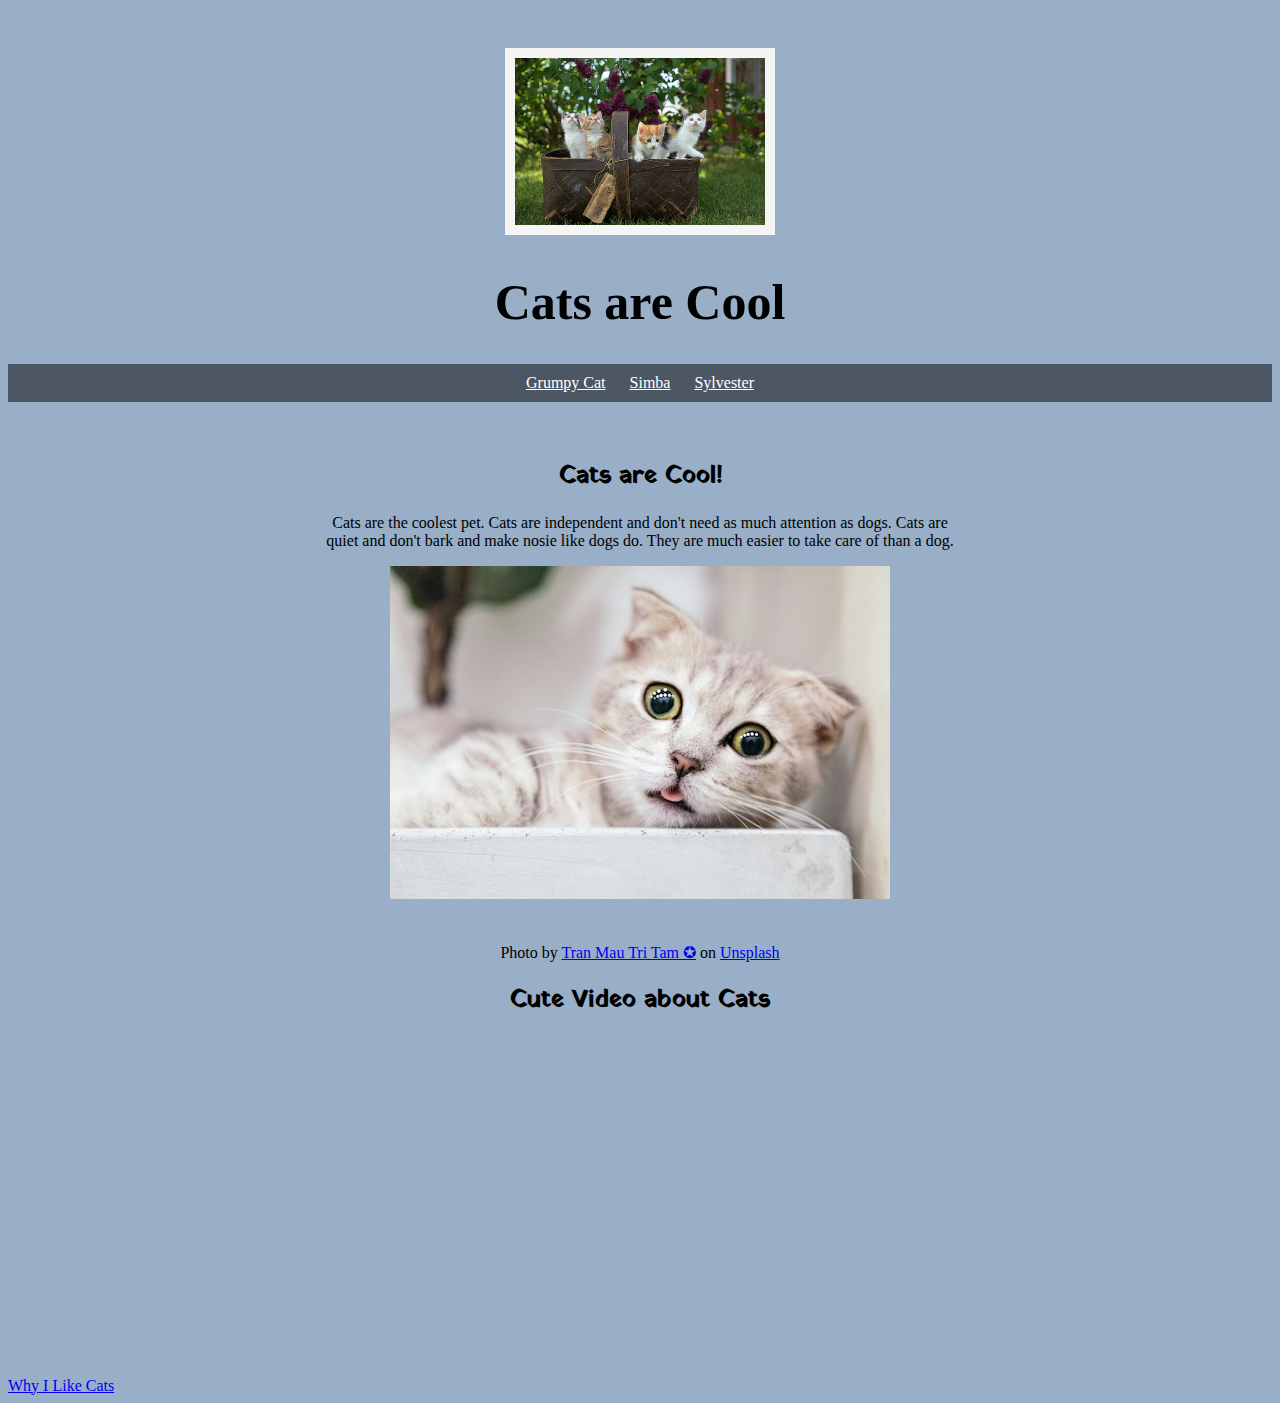
<file: index.html>
<!DOCTYPE html>
    <html>
        <head>
            <meta charset="utf-8">
            <title>All about Cats</title>
            <link rel="stylesheet" href="styles.css">
            <link rel="preconnect" href="https://fonts.googleapis.com">
            <link rel="preconnect" href="https://fonts.gstatic.com" crossorigin>
            <link href="https://fonts.googleapis.com/css2?family=Yatra+One&display=swap" rel="stylesheet">
        </head>
        <body>
            <header>
                <img src="Images/Cats 3.jpg" alt="Kittens in a basket" width="250px" id="headerPic">
                <h1> Cats are Cool</h1>
                <ul>
                    <li><a class="headerLink"href="https://en.wikipedia.org/wiki/Grumpy_Cat" target="_blank">Grumpy Cat</a></li>
                    <li><a class="headerLink"href="https://en.wikipedia.org/wiki/Simba" target="_blank">Simba</a></li>
                    <li><a class="headerLink"href="https://en.wikipedia.org/wiki/Sylvester_the_Cat" target="_blank">Sylvester</a></li>
                  </ul>
            </header>
            <article>
                <h2>Cats are Cool!</h2>
                <p>
                    Cats are the coolest pet. 
                    Cats are independent and don't need as much attention as dogs. 
                    Cats are quiet and don't bark and make nosie like dogs do. 
                    They are much easier to take care of than a dog. 
                </p>
                <img src="Images/Cats 1.jpg" alt="Suprised cat">
                <br>
            </article>
            <article>
                Photo by <a href="https://unsplash.com/@tranmautritam?utm_content=creditCopyText&utm_medium=referral&utm_source=unsplash">Tran Mau Tri Tam ✪</a> on <a href="https://unsplash.com/photos/brown-tabby-cat-FbhNdD1ow2g?utm_content=creditCopyText&utm_medium=referral&utm_source=unsplash">Unsplash</a>
                <h2> Cute Video about Cats</h2>
                <iframe width="560" height="315" src="https://www.youtube.com/embed/cytJLvf-eVs?si=qPgazJLTcRj65kdH" title="YouTube video player" frameborder="0" allow="accelerometer; autoplay; clipboard-write; encrypted-media; gyroscope; picture-in-picture; web-share" referrerpolicy="strict-origin-when-cross-origin" allowfullscreen></iframe>
            </article>
            <footer>
                <a href="why.html">Why I Like Cats</a>
            </footer>
        </body>
    </html>
</file>
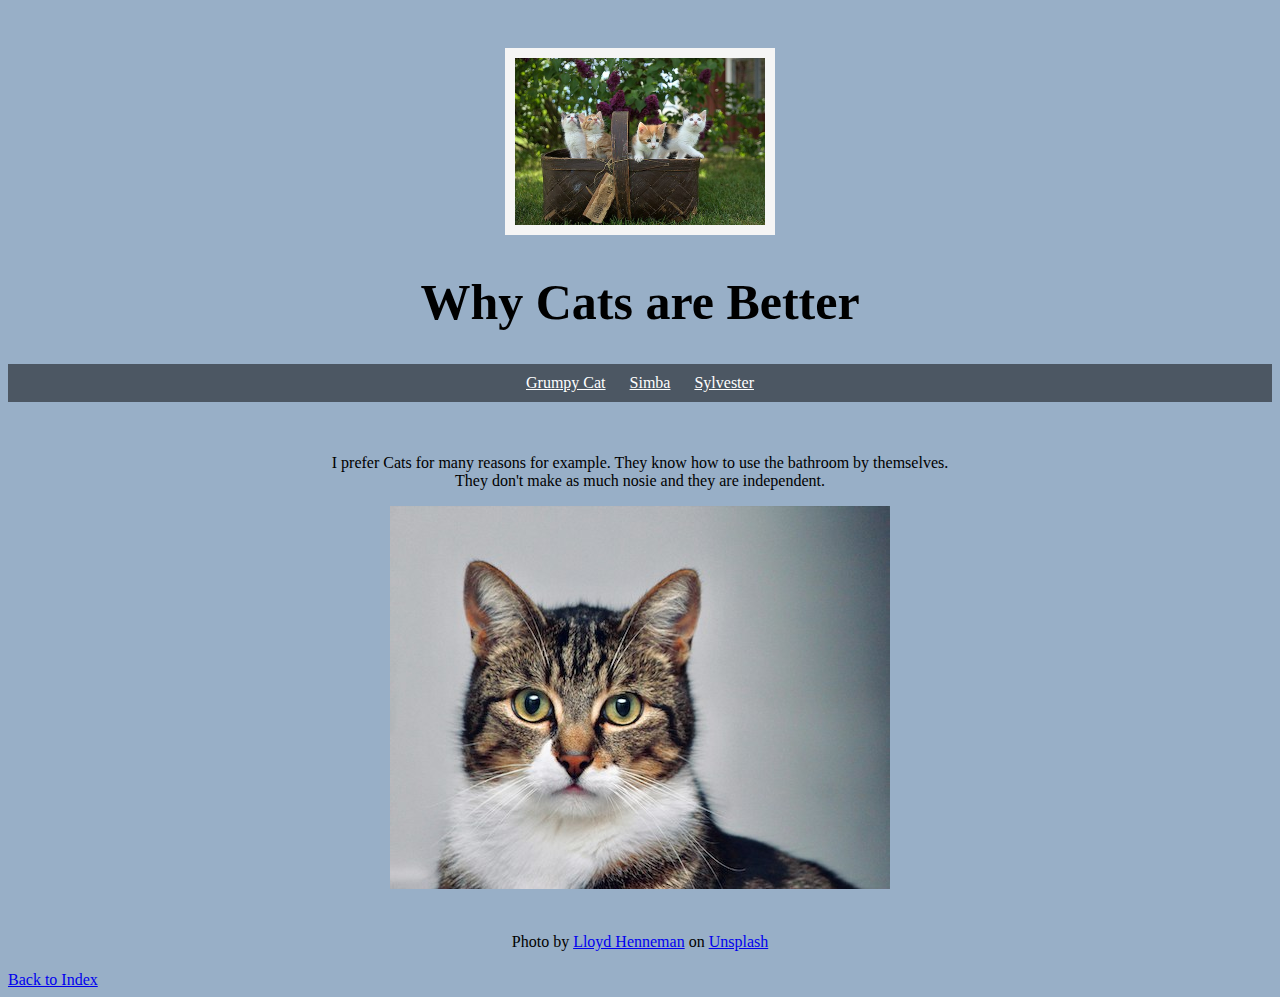
<file: why.html>
<!DOCTYPE html>
    <html>
        <head>
            <meta charset="utf-8">
            <title>All about Cats</title>
            <link rel="stylesheet" href="styles.css">
            <link rel="preconnect" href="https://fonts.googleapis.com">
            <link rel="preconnect" href="https://fonts.gstatic.com" crossorigin>
            <link href="https://fonts.googleapis.com/css2?family=Yatra+One&display=swap" rel="stylesheet">
        </head>
        <body>
            <header>
                <img src="Images/Cats 3.jpg" alt="Kittens in a basket" width="250px" id="headerPic">
                <h1>Why Cats are Better</h1>
                <ul>
                    <li><a class="headerLink"href="https://en.wikipedia.org/wiki/Grumpy_Cat" target="_blank">Grumpy Cat</a></li>
                    <li><a class="headerLink"href="https://en.wikipedia.org/wiki/Simba" target="_blank">Simba</a></li>
                    <li><a class="headerLink"href="https://en.wikipedia.org/wiki/Sylvester_the_Cat" target="_blank">Sylvester</a></li>
                  </ul>
            </header>
            <article>
                <p>
                I prefer Cats for many reasons for example. They know how to use the bathroom by themselves. They don't make as much nosie and they are independent.
                </p>
                <img src="Images/Cats 2.jpg" alt="Serious cat">
                <br>
            </article>
            <article>
                Photo by <a href="https://unsplash.com/@lloydhenneman?utm_content=creditCopyText&utm_medium=referral&utm_source=unsplash">Lloyd Henneman</a> on <a href="https://unsplash.com/photos/brown-and-white-tabby-cat-mBRfYA0dYYE?utm_content=creditCopyText&utm_medium=referral&utm_source=unsplash">Unsplash</a>
            </article>
            <footer>
                <a href="index.html">Back to Index</a>
            </footer>
        </body>
    </html>
</file>
<file: styles.css>
body {
    background-color: #98AFC7;
}
h2{
    font-family: "Yatra One", system-ui;
    text-align: center;
}
.headerLink {
    color: white;
  }
  li{
    display: inline;
    padding: 0px 10px 0px 10px;
  }
  header {
    text-align: center;
    background-size: cover;
    color: black;
  }
  ul {
    background-color:rgba(0, 0, 0, 0.5);
    padding: 10px;
  }
  h1 {
    font-size: 50px;
  }
  #headerPic {
    margin: 40px 0px 0px 0px;
    border: 10px solid whitesmoke;
  }
  article {
    max-width: 650px;
    padding: 20px;
    margin: 0 auto;
    text-align: center;
  }
</file>
